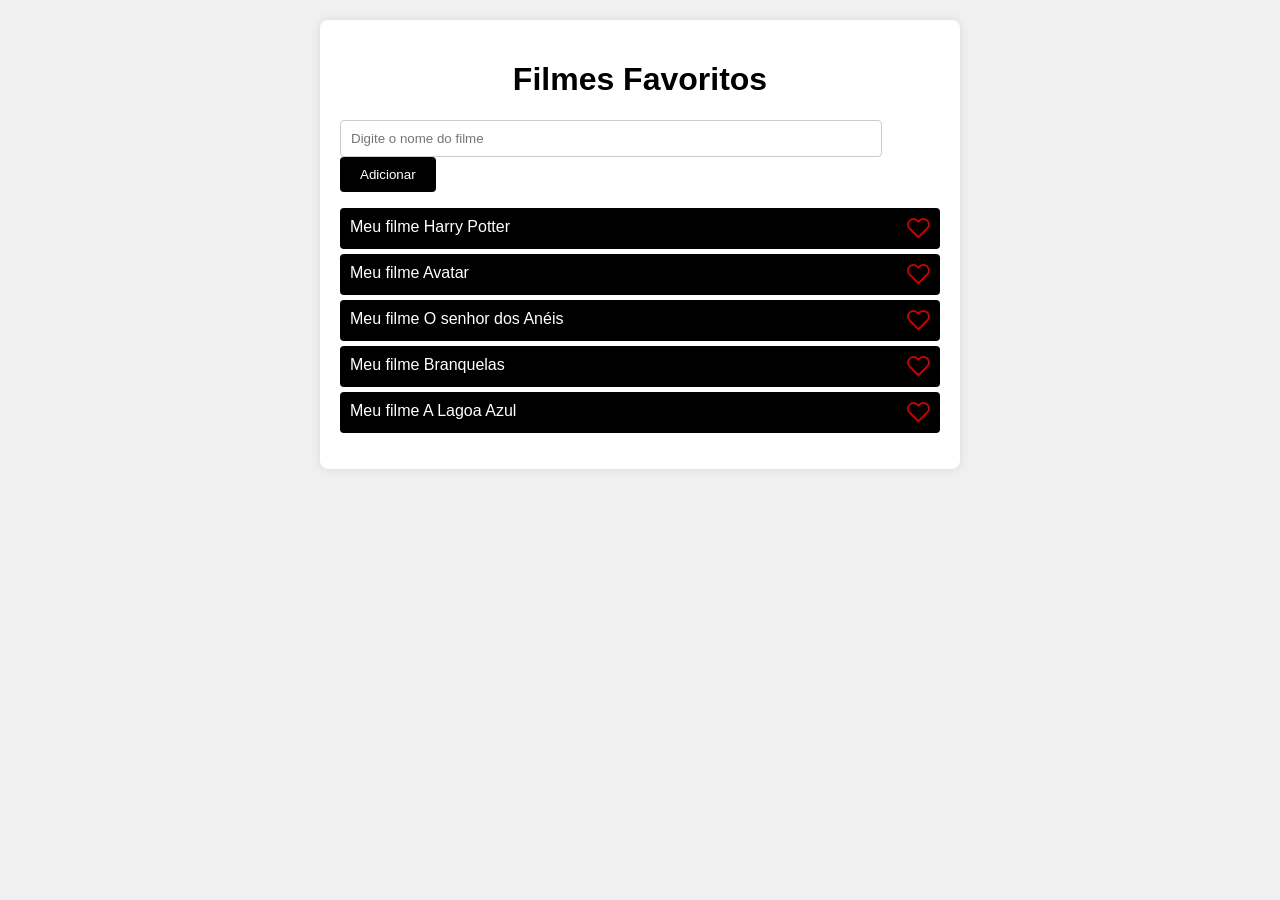
<file: Lista de Filmes/index.html>
<!DOCTYPE html>
<html lang="en">
<head>
<meta charset="UTF-8">
<meta name="viewport" content="width=device-width, initial-scale=1.0">
<title>Filmes Favoritos</title>
<link rel="stylesheet" type="text/css" href="style.css">
</head>
<body>
<div class="container">
    <h1>Filmes Favoritos</h1>
    <div>
        <input type="text" id="filmeInput" placeholder="Digite o nome do filme">
        <button> Adicionar</button>
    </div>
    <ul id="listaFilmes">
    </ul>
</div>
<script src="script.js"></script>
</body>
</html>
</file>
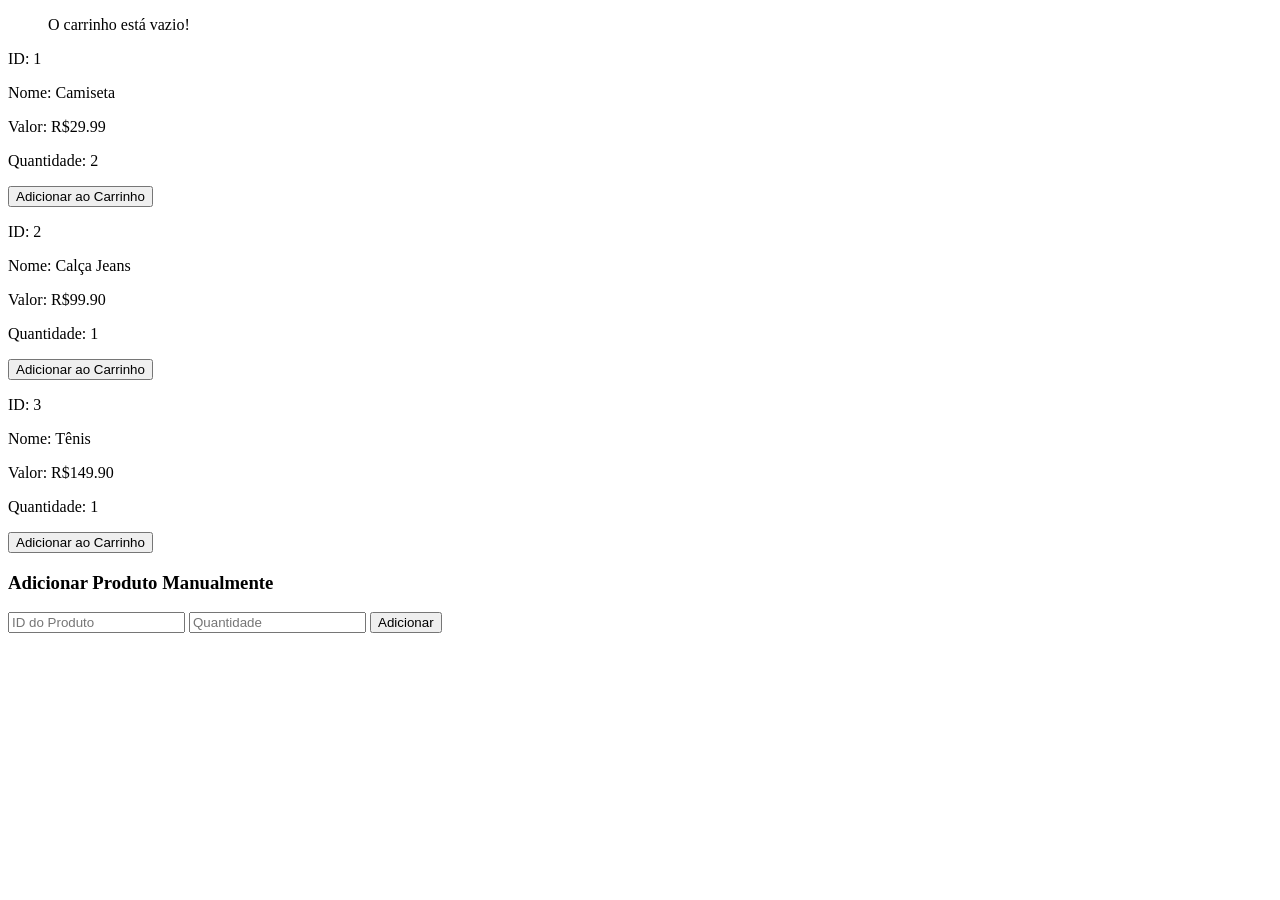
<file: Atividade02/atividade2.html>
<!DOCTYPE html>
<html lang="en">

<head>
    <meta charset="UTF-8">
    <meta name="viewport" content="width=device-width, initial-scale=1.0">
    <title>Carrinho de Compras</title>
</head>

<body>
    <ul id="lista-produtos"></ul>
    <div>
        <p>ID: 1</p>
        <p>Nome: Camiseta</p>
        <p>Valor: R$29.99</p>
        <p>Quantidade: 2</p>
        <button onclick="adicionarProduto(1, 'Camiseta', 29.99, 2)">Adicionar ao Carrinho</button>
    </div>
    <div>
        <p>ID: 2</p>
        <p>Nome: Calça Jeans</p>
        <p>Valor: R$99.90</p>
        <p>Quantidade: 1</p>
        <button onclick="adicionarProduto(2, 'Calça Jeans', 99.90, 1)">Adicionar ao Carrinho</button>
    </div>
    <div>
        <p>ID: 3</p>
        <p>Nome: Tênis</p>
        <p>Valor: R$149.90</p>
        <p>Quantidade: 1</p>
        <button onclick="adicionarProduto(3, 'Tênis', 149.90, 1)">Adicionar ao Carrinho</button>
    </div>

    <!-- Outra forma de adicionar produtos -->
    <form id="form-produto" onsubmit="event.preventDefault(); adicionarPorFormulario()">
        <h3>Adicionar Produto Manualmente</h3>
        <input type="number" id="id" placeholder="ID do Produto" required />
        <input type="number" id="quantidade" placeholder="Quantidade" required />
        <button type="submit">Adicionar</button>
    </form>

    <script src="atividade2.js"></script>
</body>

</html>
</file>
<file: Lista de Filmes/style.css>
body {
    font-family: Arial, sans-serif;
    background-color: #f0f0f0;
}
.container {
    max-width: 600px;
    margin: 20px auto;
    padding: 20px;
    background-color: #fff;
    border-radius: 8px;
    box-shadow: 0 0 10px rgba(0,0,0,0.1);
}
h1 {
    text-align: center;
}
input[type="text"] {
    width: calc(100% - 80px);
    padding: 10px;
    margin-right: 10px;
    border: 1px solid #ccc;
    border-radius: 4px;
    outline: none;
}
button {
    padding: 10px 20px;
    background-color: #000;
    color: #fff;
    border: none;
    border-radius: 4px;
    cursor: pointer;
}
button:hover {
    background-color: #0056b3;
}
ul {
    list-style-type: none;
    padding: 0;
}
li {
    background-color: #000;
    color: #fff;
    padding: 10px;
    margin-top: 5px;
    border-radius: 4px;
    display: flex;
    justify-content: space-between;
}
</file>
